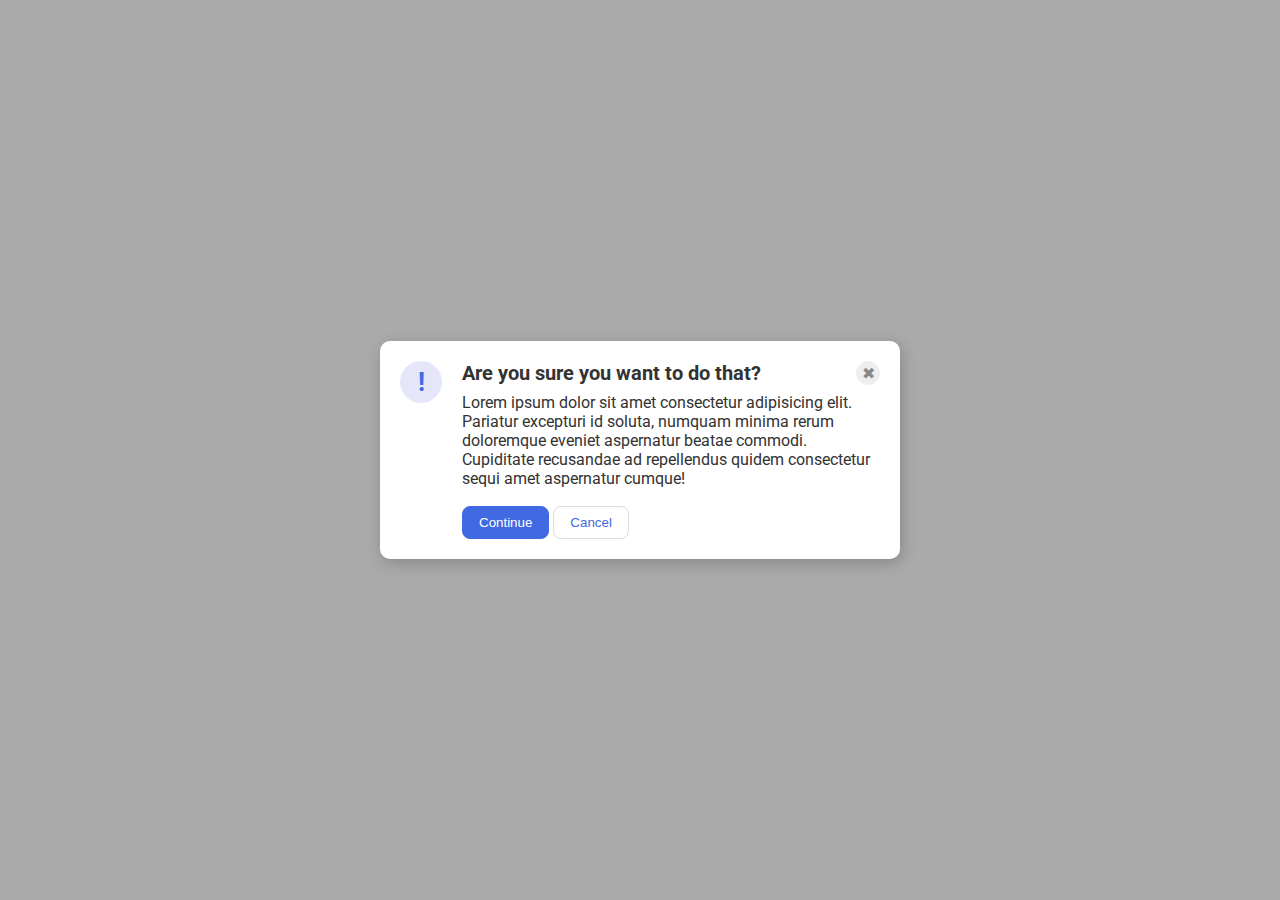
<file: flex/05-flex-modal/index.html>
<!DOCTYPE html>
<html lang="en">
  <head>
    <meta charset="UTF-8">
    <meta http-equiv="X-UA-Compatible" content="IE=edge">
    <meta name="viewport" content="width=device-width, initial-scale=1.0">
    <link rel="stylesheet" href="style.css">
    <title>Modal</title>
  </head>
  <body>
    <div class="modal">
      <div class="icon">!</div>
      <div class="container">
        <div class="header-container">
          <div class="header">Are you sure you want to do that?</div>
          <button class="close-button">✖</button>
        </div>
        <div class="text">Lorem ipsum dolor sit amet consectetur adipisicing elit. Pariatur excepturi id soluta, numquam minima rerum doloremque eveniet aspernatur beatae commodi. Cupiditate recusandae ad repellendus quidem consectetur sequi amet aspernatur cumque!</div>
        <button class="continue">Continue</button>
        <button class="cancel">Cancel</button>
      </div>
    </div>
  </body>
</html>
</file>
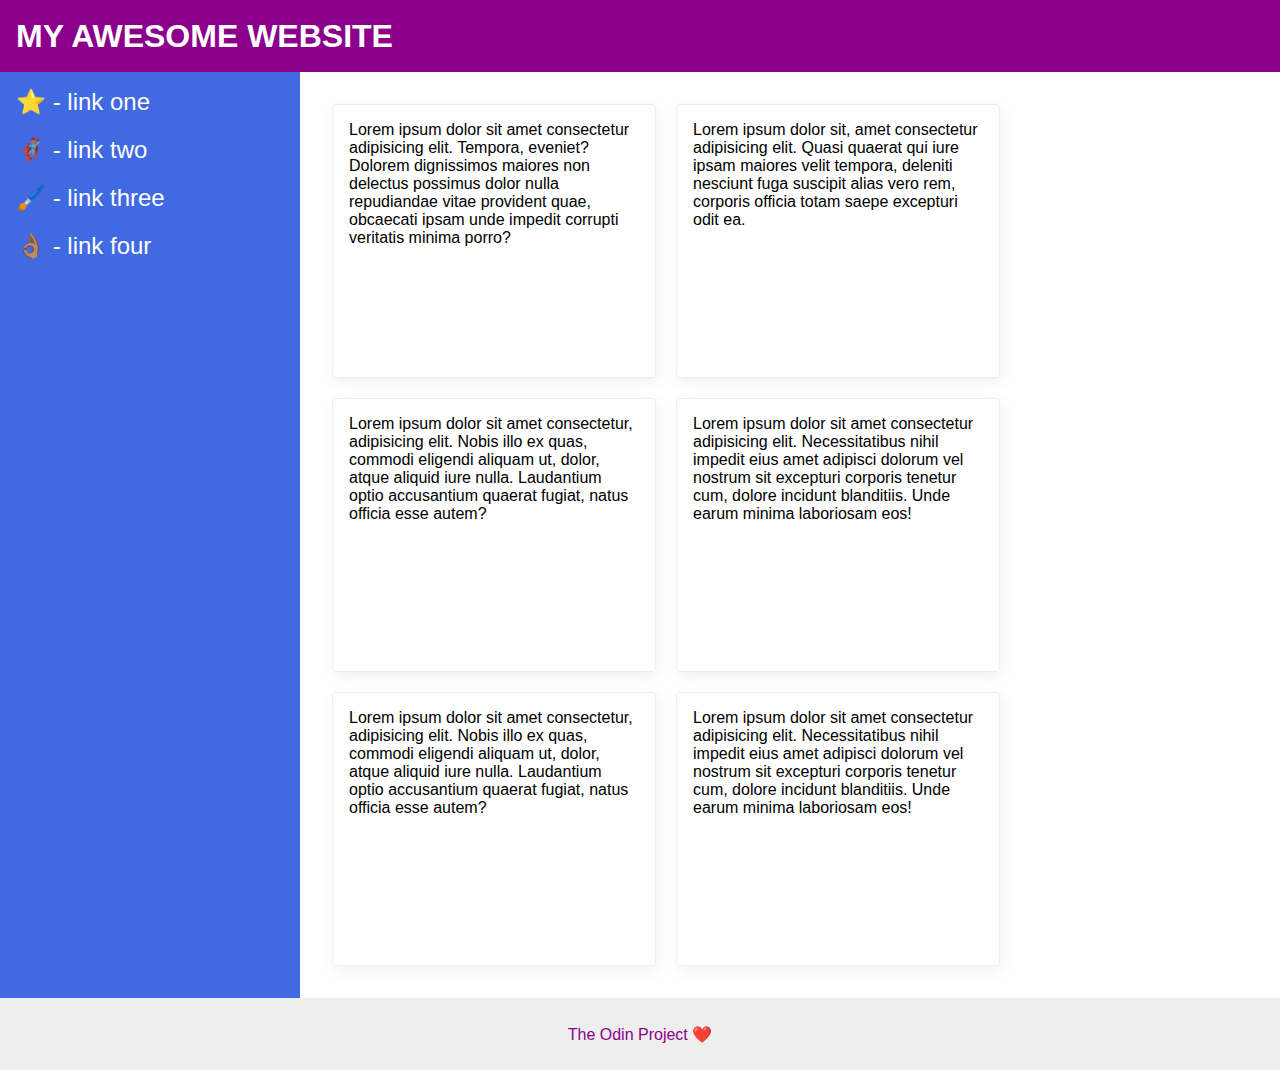
<file: flex/07-flex-layout-2/index.html>
<!DOCTYPE html>
<html lang="en">

<head>
  <meta charset="UTF-8">
  <meta http-equiv="X-UA-Compatible" content="IE=edge">
  <meta name="viewport" content="width=device-width, initial-scale=1.0">
  <title>The Holy Grail</title>
  <link rel="stylesheet" href="style.css">
</head>

<body>
  <div class="header">
    <span>MY AWESOME WEBSITE</span>
  </div>

  <div class="main-container">
    <div class="sidebar">
      <ul>
        <li><a href="#">⭐ - link one</a></li>
        <li><a href="#">🦸🏽‍♂️ - link two</a></li>
        <li><a href="#">🖌️ - link three</a></li>
        <li><a href="#">👌🏽 - link four</a></li>
      </ul>
    </div>

    <div class="cards-container">
      <div class="card">Lorem ipsum dolor sit amet consectetur adipisicing elit. Tempora, eveniet? Dolorem dignissimos
        maiores non delectus possimus dolor nulla repudiandae vitae provident quae, obcaecati ipsam unde impedit
        corrupti veritatis minima porro?</div>
      <div class="card">Lorem ipsum dolor sit, amet consectetur adipisicing elit. Quasi quaerat qui iure ipsam maiores
        velit tempora, deleniti nesciunt fuga suscipit alias vero rem, corporis officia totam saepe excepturi odit ea.
      </div>
      <div class="card">Lorem ipsum dolor sit amet consectetur, adipisicing elit. Nobis illo ex quas, commodi eligendi
        aliquam ut, dolor, atque aliquid iure nulla. Laudantium optio accusantium quaerat fugiat, natus officia esse
        autem?</div>
      <div class="card">Lorem ipsum dolor sit amet consectetur adipisicing elit. Necessitatibus nihil impedit eius amet
        adipisci dolorum vel nostrum sit excepturi corporis tenetur cum, dolore incidunt blanditiis. Unde earum minima
        laboriosam eos!</div>
      <div class="card">Lorem ipsum dolor sit amet consectetur, adipisicing elit. Nobis illo ex quas, commodi eligendi
        aliquam ut, dolor, atque aliquid iure nulla. Laudantium optio accusantium quaerat fugiat, natus officia esse
        autem?</div>
      <div class="card">Lorem ipsum dolor sit amet consectetur adipisicing elit. Necessitatibus nihil impedit eius amet
        adipisci dolorum vel nostrum sit excepturi corporis tenetur cum, dolore incidunt blanditiis. Unde earum minima
        laboriosam eos!</div>
    </div>
  </div>

  <div class="footer">
    The Odin Project ❤️
  </div>
</body>
</html>
</file>
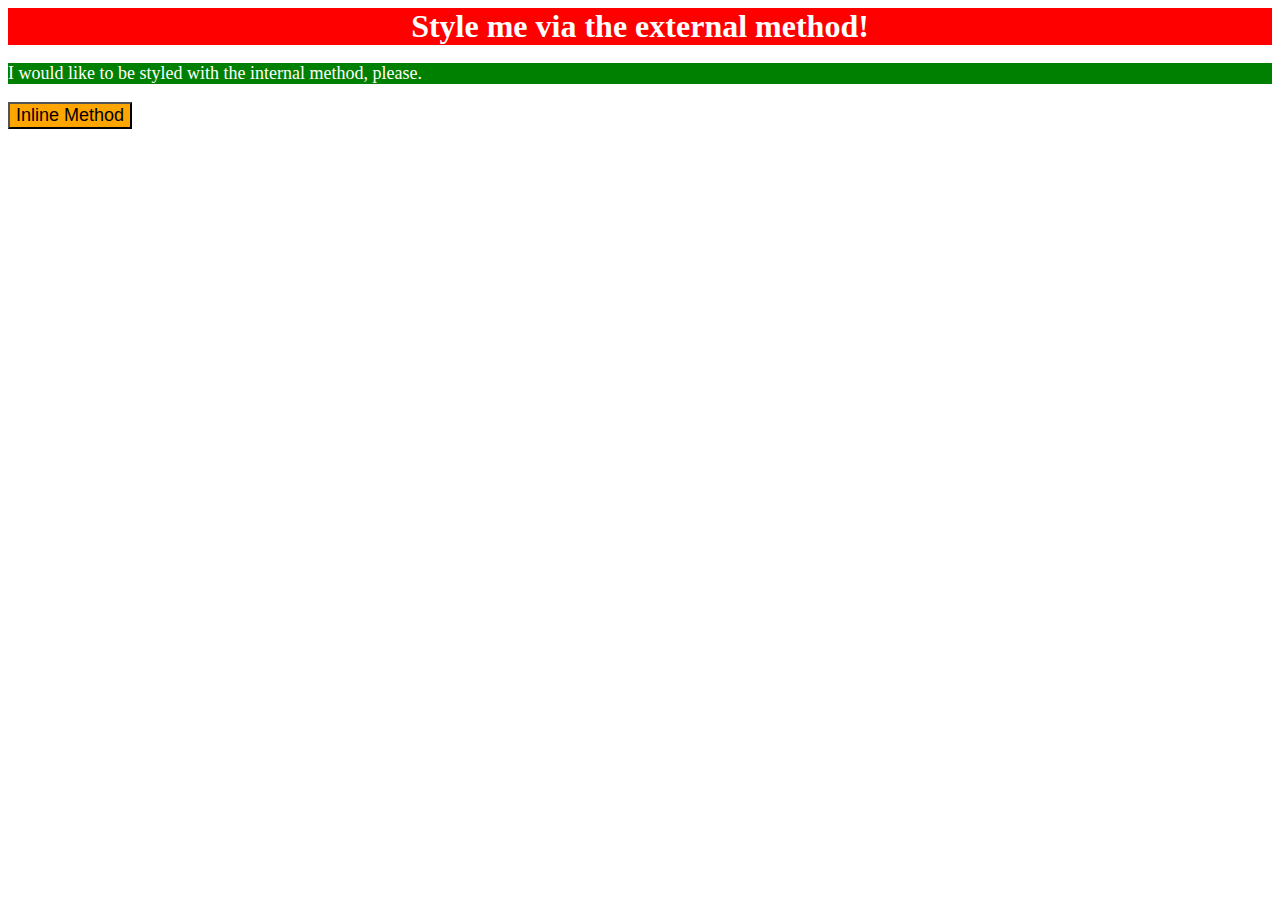
<file: foundations/01-css-methods/index.html>
<!DOCTYPE html>
<html lang="en">
  <head>
    <meta charset="UTF-8">
    <meta http-equiv="X-UA-Compatible" content="IE=edge">
    <meta name="viewport" content="width=device-width, initial-scale=1.0">
    <title>Methods for Adding CSS</title>
    <link rel="stylesheet" href="style.css">
    <style>
      p {
        background-color: green;
        color: white;
        font-size: 18px;
      }
    </style>
  </head>
  <body>
    <div>Style me via the external method!</div>
    <p>I would like to be styled with the internal method, please.</p>
    <button style="background-color: orange; font-size: 18px;">Inline Method</button>
  </body>
</html>
</file>
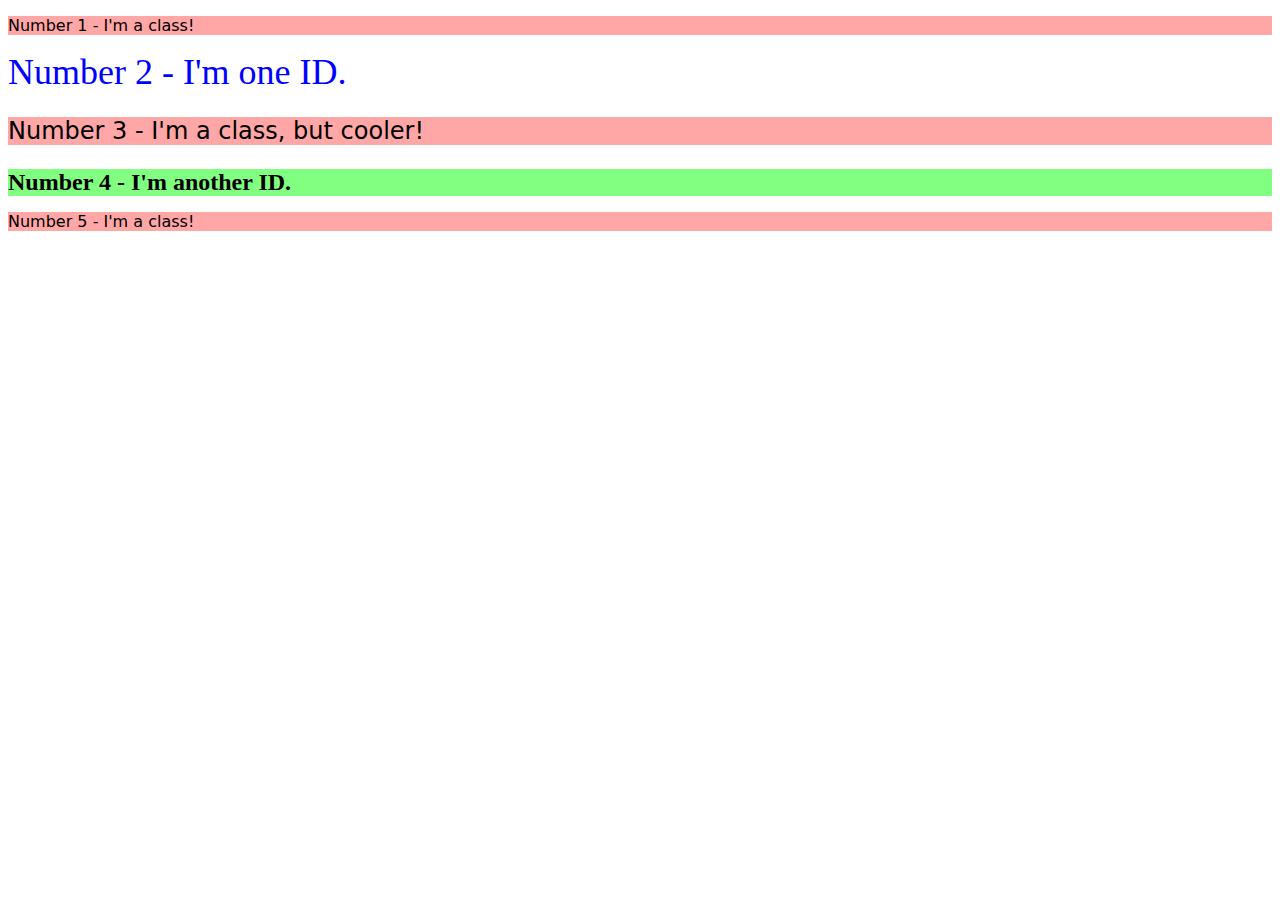
<file: foundations/02-class-id-selectors/index.html>
<!DOCTYPE html>
<html lang="en">
  <head>
    <meta charset="UTF-8">
    <meta http-equiv="X-UA-Compatible" content="IE=edge">
    <meta name="viewport" content="width=device-width, initial-scale=1.0">
    <title>Class and ID Selectors</title>
    <link rel="stylesheet" href="style.css">
  </head>
  <body>
    <p class="odd-numbered">Number 1 - I'm a class!</p>
    <div id="second-element">Number 2 - I'm one ID.</div>
    <p class="odd-numbered font-size">Number 3 - I'm a class, but cooler!</p>
    <div id="fourth-element" class="font-size">Number 4 - I'm another ID.</div>
    <p class="odd-numbered">Number 5 - I'm a class!</p>
  </body>
</html>
</file>
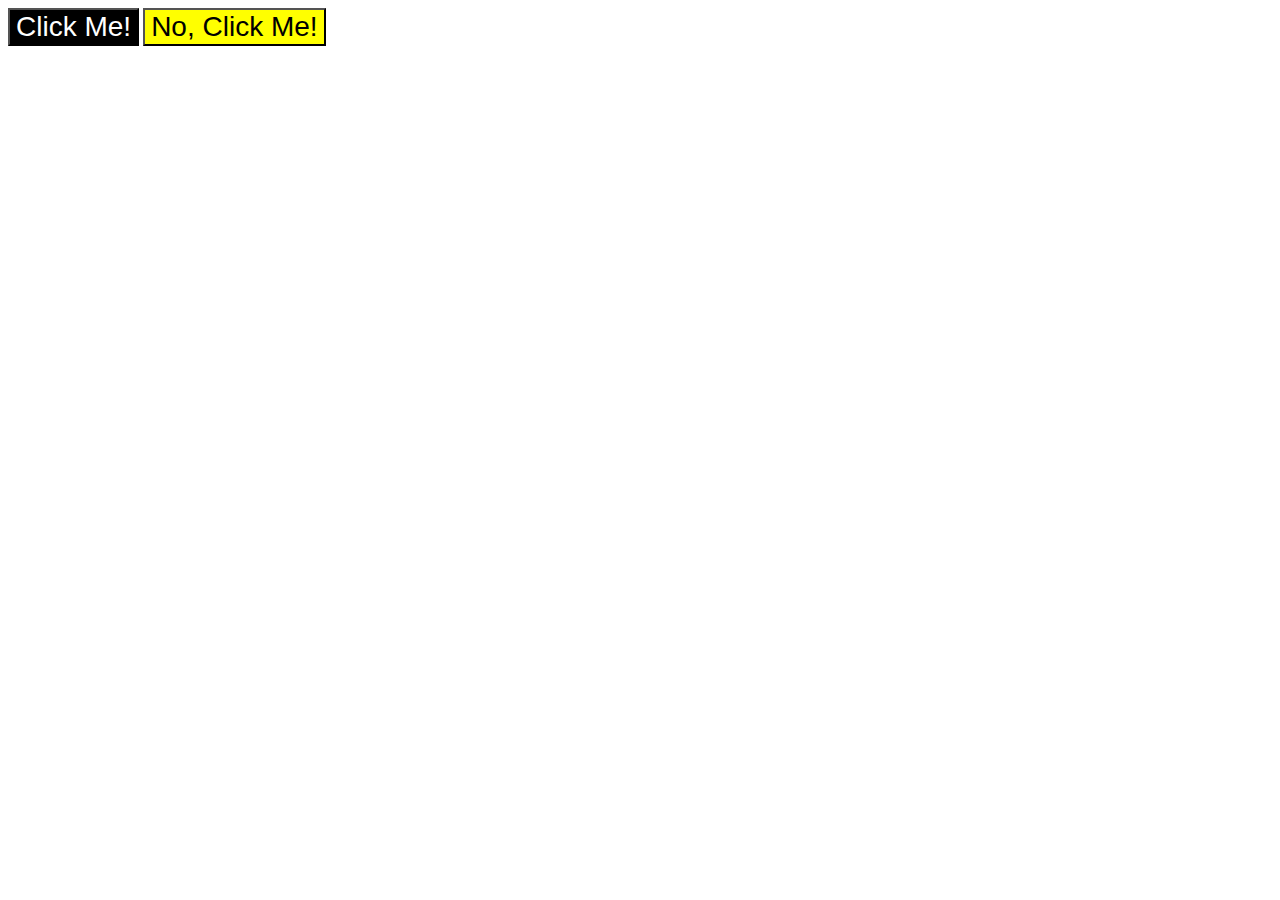
<file: foundations/03-grouping-selectors/index.html>
<!DOCTYPE html>
<html lang="en">
  <head>
    <meta charset="UTF-8">
    <meta http-equiv="X-UA-Compatible" content="IE=edge">
    <meta name="viewport" content="width=device-width, initial-scale=1.0">
    <title>Grouping Selectors</title>
    <link rel="stylesheet" href="style.css">
  </head>
  <body>
    <button class="first-element">Click Me!</button>
    <button class="second-element">No, Click Me!</button>
  </body>
</html>
</file>
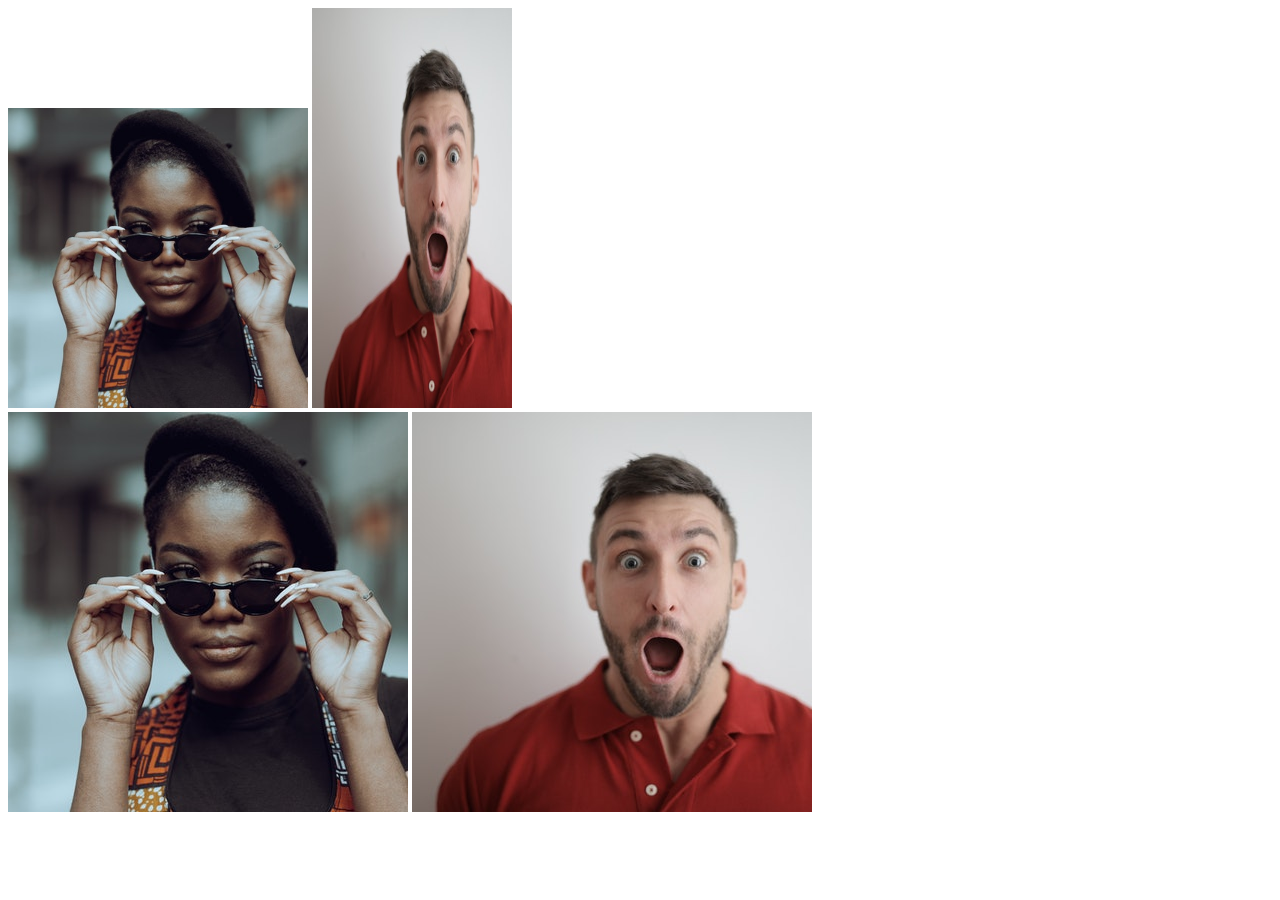
<file: foundations/04-chaining-selectors/index.html>
<!DOCTYPE html>
<html lang="en">
  <head>
    <meta charset="UTF-8">
    <meta http-equiv="X-UA-Compatible" content="IE=edge">
    <meta name="viewport" content="width=device-width, initial-scale=1.0">
    <title>Chaining Selectors</title>
    <link rel="stylesheet" href="style.css">
  </head>
  <body>
    <!-- Check image source path. Review Foundations lesson - Links and Images -->
    <!-- Use the classes BELOW this line -->
    <div>
      <img class="avatar proportioned" src="./images/pexels-katho-mutodo-8434791.jpg" alt="Woman with glasses">
      <img class="avatar distorted" src="./images/pexels-andrea-piacquadio-3777931.jpg" alt="Man with surprised expression">
    </div>
    <!-- Use the classes ABOVE this line -->
    <div>
      <img class="original proportioned" src="./images/pexels-katho-mutodo-8434791.jpg" alt="Woman with glasses">
      <img class="original distorted" src="./images/pexels-andrea-piacquadio-3777931.jpg" alt="Man with surprised expression">
    </div>
  </body>
</html>
</file>
<file: flex/05-flex-modal/style.css>
@import url('https://fonts.googleapis.com/css2?family=Roboto:wght@400;700&display=swap');

html, body {
  height: 100%;
}

body {
  font-family: Roboto, sans-serif;
  margin: 0;
  background: #aaa;
  color: #333;
  /* I'll give you this one for free lol */
  display: flex;
  align-items: center;
  justify-content: center;
}

.modal {
  background: white;
  width: 480px;
  border-radius: 10px;
  box-shadow: 2px 4px 16px rgba(0,0,0,.2);
  padding: 20px;
  display: flex;
  gap: 20px;
}

.icon, .close-button {
  flex-shrink: 0;
}

.header-container {
  display: flex;
  justify-content: space-between;
  font-size: 20px;
  font-weight: bold;
  margin-bottom: 8px;
}

.text {
  margin-bottom: 18px;
}

.icon {
  color: royalblue;
  font-size: 26px;
  font-weight: 700;
  background: lavender;
  width: 42px;
  height: 42px;
  border-radius: 50%;
  display: flex;
  align-items: center;
  justify-content: center;
}

.close-button {
  background: #eee;
  border-radius: 50%;
  color: #888;
  font-weight: 400;
  font-size: 16px;
  height: 24px;
  width: 24px;
  display: flex;
  align-items: center;
  justify-content: center;
  border: 1px solid #eee;
  padding: 0;
}

button {
  cursor: pointer;
  padding: 8px 16px;
  border-radius: 8px;
}

button.continue {
  background: royalblue;
  border: 1px solid royalblue;
  color: white;
}

button.cancel {
  background: white;
  border: 1px solid #ddd;
  color: royalblue;
}
</file>
<file: flex/07-flex-layout-2/style.css>
body {
  font-family: -apple-system, BlinkMacSystemFont, 'Segoe UI', Roboto, Oxygen, Ubuntu, Cantarell, 'Open Sans', 'Helvetica Neue', sans-serif;
  margin: 0;
  min-height: 100vh;
  display: flex;
  flex-direction: column;
}

.header {
  height: 72px;
  background: darkmagenta;
  color: white;
  display: flex;
  align-items: center;
  font-size: 32px;
  font-weight: 900;
  padding: 0 16px;
}

.main-container {
  display: flex;
  flex: 1;
}

.footer {
  height: 72px;
  background: #eee;
  color: darkmagenta;
  display: flex;
  justify-content: center;
  align-items: center;
}

.sidebar {
  width: 300px;
  background: royalblue;
  box-sizing: border-box;
  padding: 16px;
  /* display: flex; */
  flex-shrink: 0;
}

ul {
  list-style-type: none;
  margin: 0;
  padding: 0;
}

ul li {
  margin-bottom: 20px;
}

.cards-container {
  display: flex;
  flex-wrap: wrap;
  padding: 32px;
  gap: 20px;
}

.card {
  border: 1px solid #eee;
  box-shadow: 2px 4px 16px rgba(0,0,0,.06);
  border-radius: 4px;
  width: 290px;
  height: 240px;
  padding: 16px;
}

a {
  text-decoration: none;
  color: #fff;
  font-size: 24px;
}
</file>
<file: foundations/01-css-methods/style.css>
div {
  background-color: red;
  color: white;
  font-size: 32px;
  text-align: center;
  font-weight: bold;
}
</file>
<file: foundations/02-class-id-selectors/style.css>
.odd-numbered {
  background-color: rgb(255, 167, 167);
  font-family: Verdana, "DejaVu Sans", sans-serif;
}

#second-element {
  color: #0000ff;
  font-size: 36px;
}

.font-size {
  font-size: 24px;
}

#fourth-element {
  background-color: hsl(120, 100%, 75%);
  font-weight: bold;
}
</file>
<file: foundations/03-grouping-selectors/style.css>
.first-element,
.second-element {
  font-family: Helvetica, "Times New Roman", sans-serif;
  font-size: 28px;
}

.first-element {
  background-color: #000000;
  color: #ffffff;
}

.second-element {
  background-color: #ffff00;
}
</file>
<file: foundations/04-chaining-selectors/style.css>
/* Add CSS Styling */
.avatar.proportioned {
  width: 300px;
  height: auto;
}

.avatar.distorted {
  width: 200px;
  height: 400px;
}
</file>
